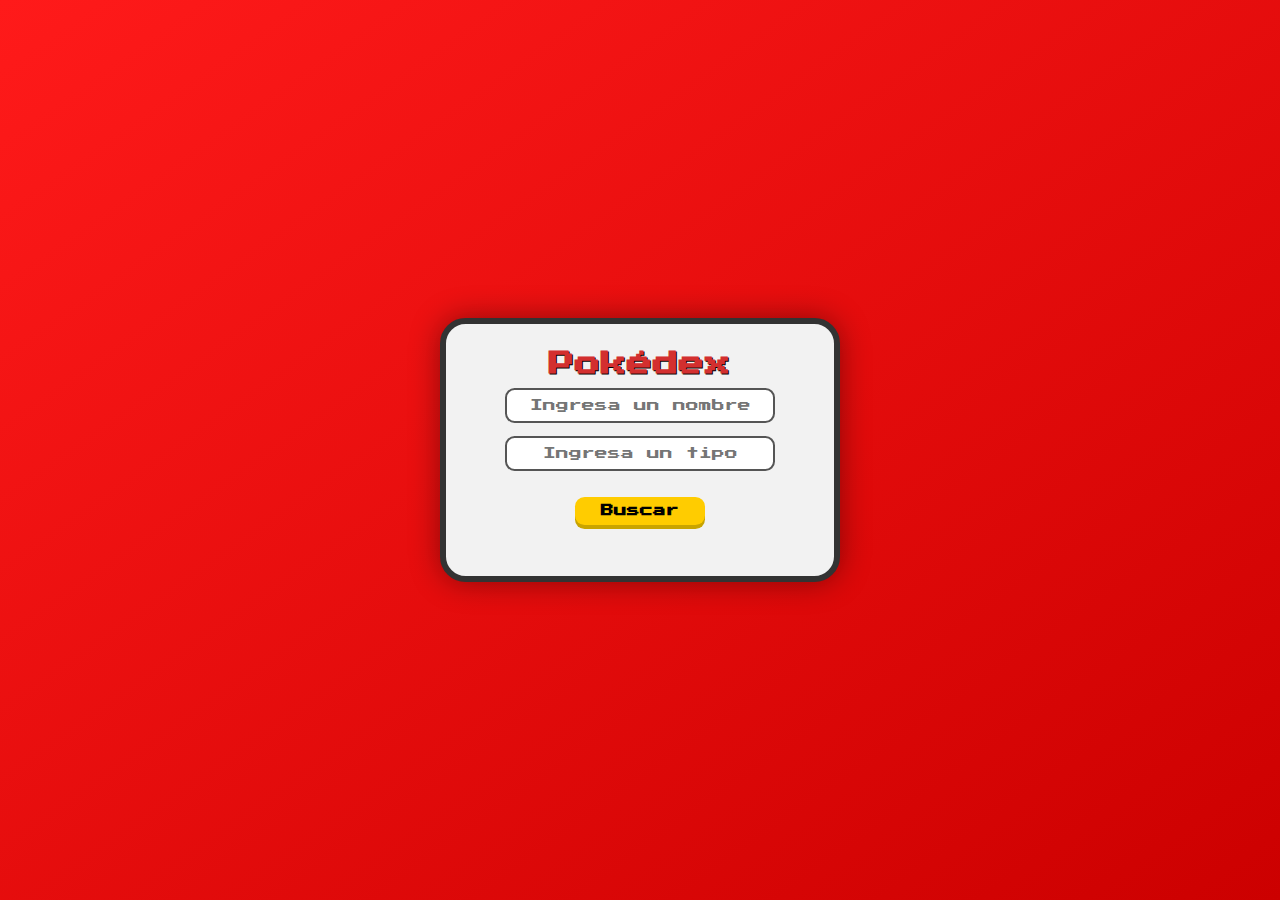
<file: index.html>
<!DOCTYPE html>
<html lang="en">
<head>
    <meta charset="UTF-8">
    <link rel="stylesheet" href="./style.css">
    <link href="https://fonts.googleapis.com/css2?family=Press+Start+2P&display=swap" rel="stylesheet">
    <title>PokeApi</title>
</head>
<body>


  <section class="contenedor">
    <article class="card">
      <h1 class="titulo">Pokédex</h1>
      <input type="text" id="nombre_pokemon" placeholder="Ingresa un nombre">
      <input type="text" id="tipo_pokemon" placeholder="Ingresa un tipo">
      <button id="solicitar_pokemon">Buscar</button>
      <div id="error_card" class="error-card" hidden></div>
      <article id="resultado" class="resultado">
        <ul id="datos_pokemon"></ul>
      </article>
      <!-- Contenedor de detalle oculto -->
        <div id="detalle_pokemon_modal" class="modal" style="display:none;">
            <div class="modal-inner">
                <button id="cerrar_detalle">Cerrar</button>
                <ul id="detalle_pokemon"></ul>
            </div>
            </div>

    </article>
  </section>
</body>
<script src="./index.js"></script>
</html>
</file>
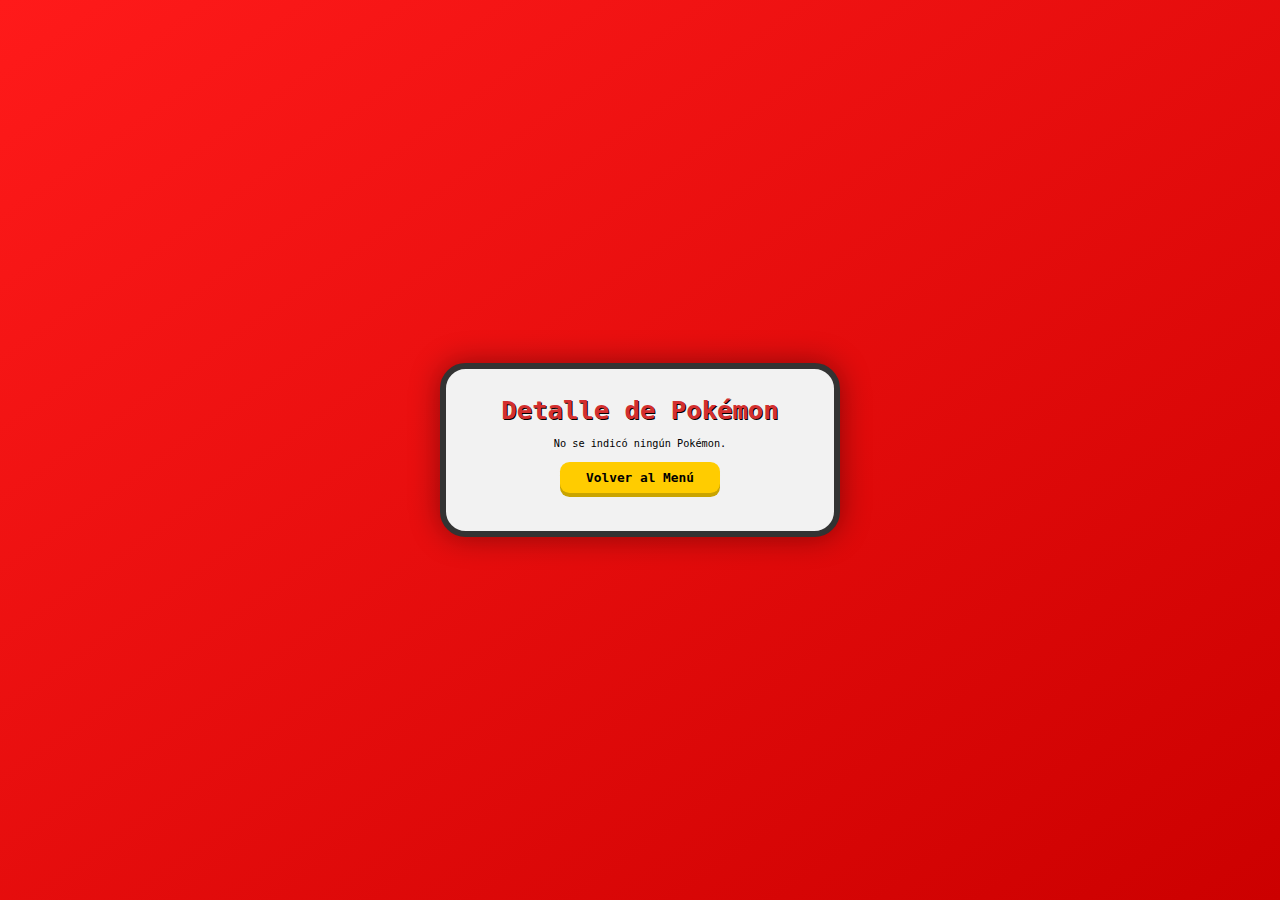
<file: detalle.html>
<!DOCTYPE html>
<html lang="en">
<head>
    <meta charset="UTF-8">
    <title>Detalle Pokémon</title>
    <link rel="stylesheet" href="./style.css">
</head>
<body>
    <section class="contenedor">
        <article class="card">
            
            <h1 class="titulo">Detalle de Pokémon</h1>
        <article id="resultado" class="resultado">
            <ul id="detalle_pokemon">

            </ul>
        </article>
            <button id="volver_inicio">Volver al Menú</button>

        </article>
    </section>
    <script src="./detalle.js"></script>
</body>
</html>
</file>
<file: style.css>
/*
* {
    font-family: verdana, serif;
    list-style: none;
    text-align: center;

}

.contenedor {
    width: 100vw;
    height: 100vh;
}

.buscador{
    margin: auto;
    width: 25vw;
    height: 40vw;
    padding: 2rem;
    background-color: darksalmon;
    border-radius: 1rem;
}

#nombre_pokemon {
    width: 15rem;
    border-radius: 0.4rem;
}

li{
    text-align: left;
    font-size: 1.2rem;
}

img{
    padding-top: 0.5rem;
    width: 20vw;
}*/


* {
    box-sizing: border-box;
    font-family: 'Press Start 2P', monospace;
    font-size: 0.8rem;
    margin: 0;
    padding: 0;
}

.titulo {
    font-size: 1rem;
}

li{
    list-style: none;
}

body {
    background: linear-gradient(to bottom right, #ff1a1a, #cc0000);
    min-height: 100vh;
    display: flex;
    align-items: center;
    justify-content: center;
    padding: 1rem;
}

.contenedor {
    width: 100%;
    display: flex;
    justify-content: center;
}

.card {
    background-color: #f2f2f2;
    border: 6px solid #333;
    border-radius: 2rem;
    padding: 2rem;
    max-width: 400px;
    width: 100%;
    text-align: center;
    box-shadow: 0 0 30px rgba(0, 0, 0, 0.4);
    position: relative;
}



.titulo {
    font-size: 2rem;
    font-weight: bold;
    margin-bottom: 1rem;
    color: #d32f2f;
    text-shadow: 1px 1px #000;
}

input[type="text"] {
    width: 80%;
    padding: 0.7rem;
    margin-bottom: 1rem;
    border-radius: 0.75rem;
    border: 2px solid #555;
    font-size: 1rem;
    text-align: center;
    outline: none;
    background-color: #fff;
    color: #222;
}

button {
    padding: 0.6rem 2rem;
    background-color: #ffcc00;
    border: none;
    font-weight: bold;
    border-radius: 0.75rem;
    cursor: pointer;
    margin: 1rem;
    font-size: 1rem;
    box-shadow: 0 4px #c9a400;
    transition: 0.2s ease;
}

button:hover {
    background-color: #ffe066;
    box-shadow: 0 2px #c9a400;
    transform: translateY(1px);
}

.resultado {
    margin-top: 1rem;
}

.pokemon-img {
    width: 120px;
    margin: 1rem auto;
    display: block;
}

.pokemon-img:hover {
  cursor: pointer;
}

#datos_pokemon li {
    font-size: 1.1rem;
    text-align: left;
    margin: 1rem 0;
    padding-left: 1rem;
}

.error-card {
    background-color: #ffdddd;
    color: #b71c1c;
    border: 2px solid #b71c1c;
    border-radius: 0.75rem;
    padding: 1rem;
    margin-top: 1rem;
    font-weight: bold;
    animation: fadeIn 0.3s ease;
    font-size: 0.8rem;
}

h2 {
    font-size: 1.5rem;
}

p {
    font-size: 1.2rem;
}


@keyframes fadeIn {
    from { opacity: 0; transform: translateY(-5px); }
    to { opacity: 1; transform: translateY(0); }
}
</file>
